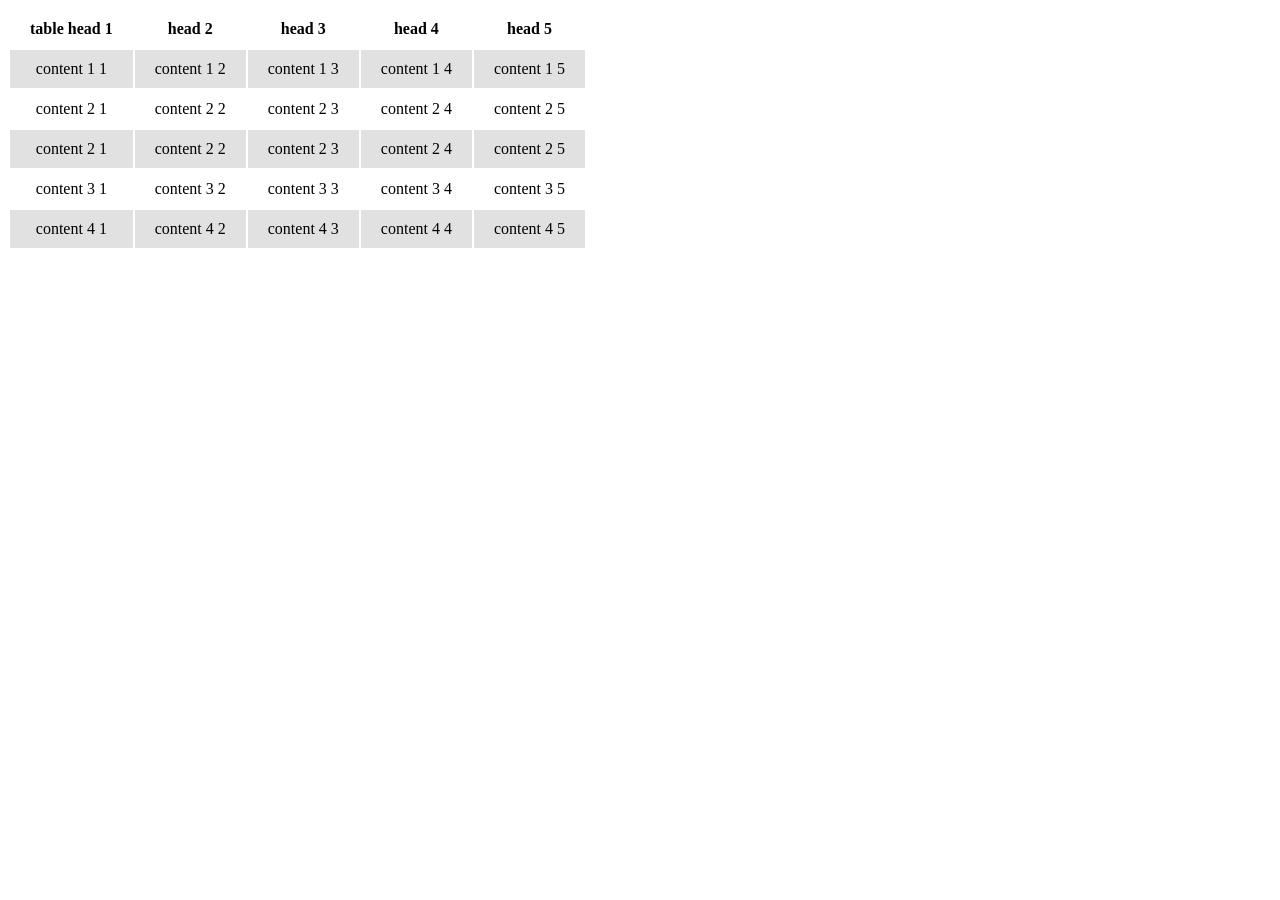
<file: demo/index.html>
<!DOCTYPE html>
<html lang="en">
<head>
    <meta charset="UTF-8">
    <title>responsive Table</title>

    <link rel="stylesheet" type="text/css" href="css/responsive-table.css" media="all">
    <link rel="stylesheet" type="text/css" href="css/main.css" media="all">
</head>
<body>


<table class="content-table">
    <thead>
    <tr>
        <th>table head 1</th>
        <th>head 2</th>
        <th>head 3</th>
        <th>head 4</th>
        <th>head 5</th>
    </tr>
    </thead>
    <tbody>
    <tr>
        <td>content 1 1</td>
        <td>content 1 2</td>
        <td>content 1 3</td>
        <td>content 1 4</td>
        <td>content 1 5</td>
    </tr>
    <tr>
        <td>content 2 1</td>
        <td>content 2 2</td>
        <td>content 2 3</td>
        <td>content 2 4</td>
        <td>content 2 5</td>
    </tr>
    <tr>
        <td>content 2 1</td>
        <td>content 2 2</td>
        <td>content 2 3</td>
        <td>content 2 4</td>
        <td>content 2 5</td>
    </tr>
    <tr>
        <td>content 3 1</td>
        <td>content 3 2</td>
        <td>content 3 3</td>
        <td>content 3 4</td>
        <td>content 3 5</td>
    </tr>
    <tr>
        <td>content 4 1</td>
        <td>content 4 2</td>
        <td>content 4 3</td>
        <td>content 4 4</td>
        <td>content 4 5</td>
    </tr>
    </tbody>
</table>


<script src="https://code.jquery.com/jquery-3.1.0.min.js" type="text/javascript"></script>
<script src="jquery/responsive-table.js" type="text/javascript"></script>
</body>
</html>
</file>
<file: demo/css/responsive-table.css>
.mobile-th {
  display: none; }

@media (max-width: 760px) {
  table.content-table {
    width: 100%; }
    table.content-table .mobile-th {
      display: inline-block;
      margin-right: 10px;
      width: 50%;
      font-weight: bold; }
    table.content-table thead {
      opacity: 0;
      position: fixed;
      top: -9999px;
      left: -9999px;
      height: 0;
      width: 0; }
    table.content-table tbody {
      float: left;
      width: 100%;
      display: block; }
      table.content-table tbody td, table.content-table tbody tr {
        width: 100%;
        text-align: left;
        display: block; }
    table.content-table tr {
      margin-bottom: 40px; }
    table.content-table:after {
      content: "";
      display: table;
      clear: both; } }

/*# sourceMappingURL=responsive-table.css.map */
</file>
<file: demo/css/main.css>
table.content-table {
  box-sizing: border-box; }
  table.content-table td, table.content-table th {
    padding: 10px 20px;
    text-align: center;
    box-sizing: border-box; }
  table.content-table tbody tr:nth-of-type(odd) {
    background-color: #e1e1e1; }

@media (max-width: 760px) {
  table.content-table td:nth-of-type(odd) {
    background-color: #e1e1e1; }
  table.content-table tbody tr:nth-of-type(odd) {
    background: none; } }

/*# sourceMappingURL=main.css.map */
</file>
